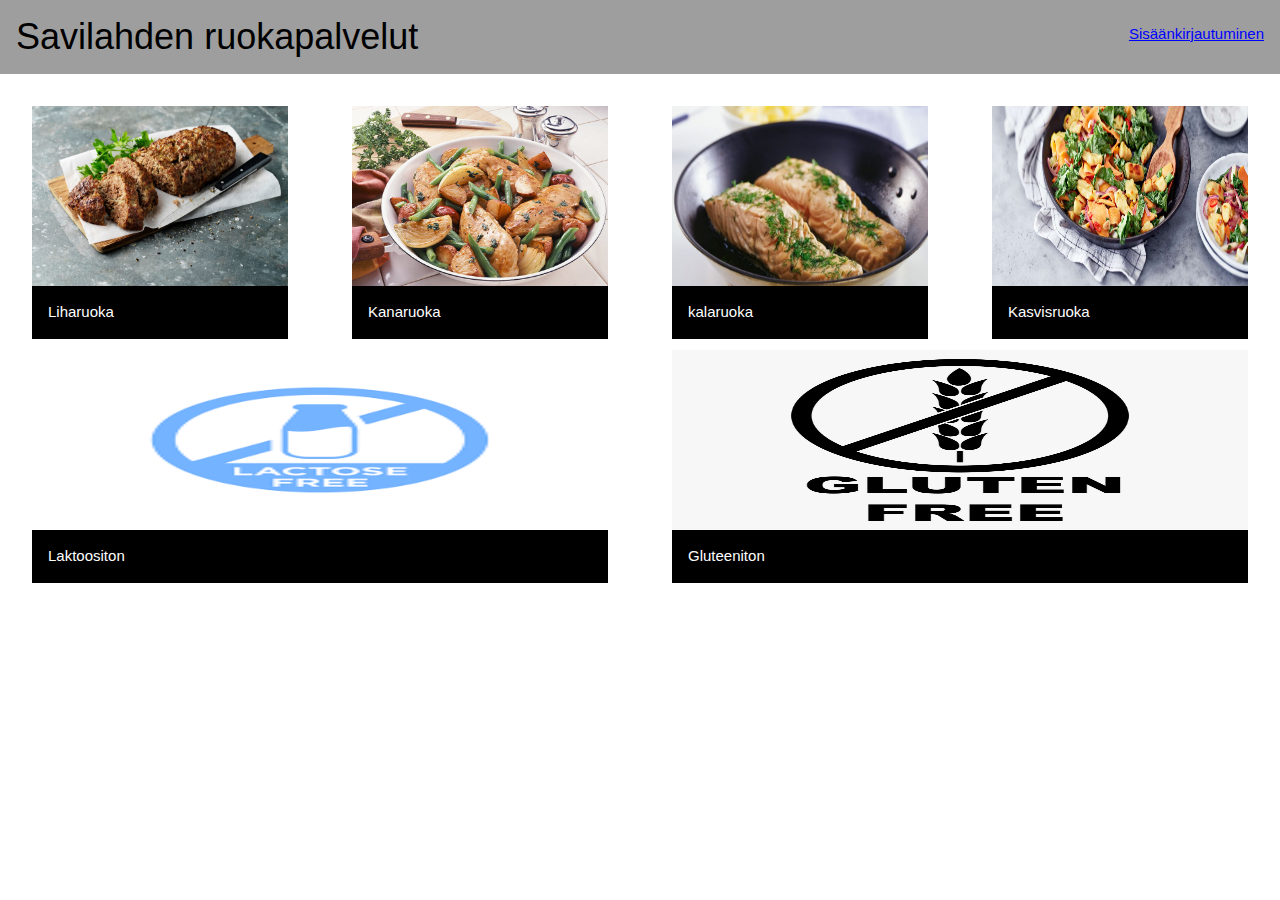
<file: lopputyo/index.html>
<!DOCTYPE html>
<html lang="en">
<head>
    <meta charset="UTF-8">
    <meta name="viewport" content="width=device-width, initial-scale=1.0">
    <link rel="stylesheet" href="https://www.w3schools.com/w3css/4/w3.css">
    <link rel="stylesheet" href="tyylit.css" type="text/css"/>
    <script src="https://ajax.googleapis.com/ajax/libs/jquery/3.1.1/jquery.min.js"></script>
    <title>Savilahden ruokapalvelut</title>
</head>
<body>
    <div class="w3-container w3-gray">
        <h1 style="display:inline-block;">Savilahden ruokapalvelut</h1>
        <a href="alasivut/admin.html" style="float:right; margin-top: 1.8%; color:blue;">Sisäänkirjautuminen</a>
    </div>
    
    <div style="float:left; width:20%; height:20%; margin:2.5%;">
    <a href="alasivut/liharuokasivu.html">     
    <img src="kuvat/lihakuva.png" alt="liharuoka" width="100%" height="100%">
    </a>  
    <div class="w3-container w3-black">
        <p>Liharuoka</p>
    </div>
    </div>  
    <div style="float:left; width:20%; height:20%;  margin:2.5%;"> 
        <a href="alasivut/kanaruokasivu.html"> 
        <img src="kuvat/kanaruoka.png" alt="kanaruoka" width="100%" height="100%">
        </a> 
        <div class="w3-container w3-black">
            <p>Kanaruoka</p>
        </div>
    </div>
    <div style="float:left; width:20%; height:20%; margin:2.5%;">
        <a href="alasivut/kalaruokasivu.html">
        <img src="kuvat/kalaruoka.png" alt="kalaruoka" width="100%" height="100%">
        </a>
        <div class="w3-container w3-black">
            <p>kalaruoka</p>
        </div>
    </div>
    <div style="float:left; width:20%; height:20%; margin:2.5%;"> 
        <a href="alasivut/kasvisruokasivu.html">
        <img src="kuvat/kasvisruoka.png" alt="kasvisruoka" width="100%" height="100%">
        </a>  
        <div class="w3-container w3-black">
            <p>Kasvisruoka</p>
        </div>
    </div>
    <div style="float:left; width:45%;height:20%; margin:2.5%;">
        <a href="alasivut/laktoositon.html">
            <img src="kuvat/laktoositon.png" alt="kasvisruoka" width="100%" height="100%">
            </a>  
            <div class="w3-container w3-black">
                <p>Laktoositon</p>
            </div>
    </div>
    <div style="float:left; width:45%;height:20%; margin:2.5%;">
        <a href="alasivut/gluteeniton.html">
            <img src="kuvat/gluteeniton.png" alt="kasvisruoka" width="100%" height="100%">
            </a>  
            <div class="w3-container w3-black">
                <p>Gluteeniton</p>
            </div>
    </div>
        
    <script src="script.js"></script>
</body>
</html>
</file>
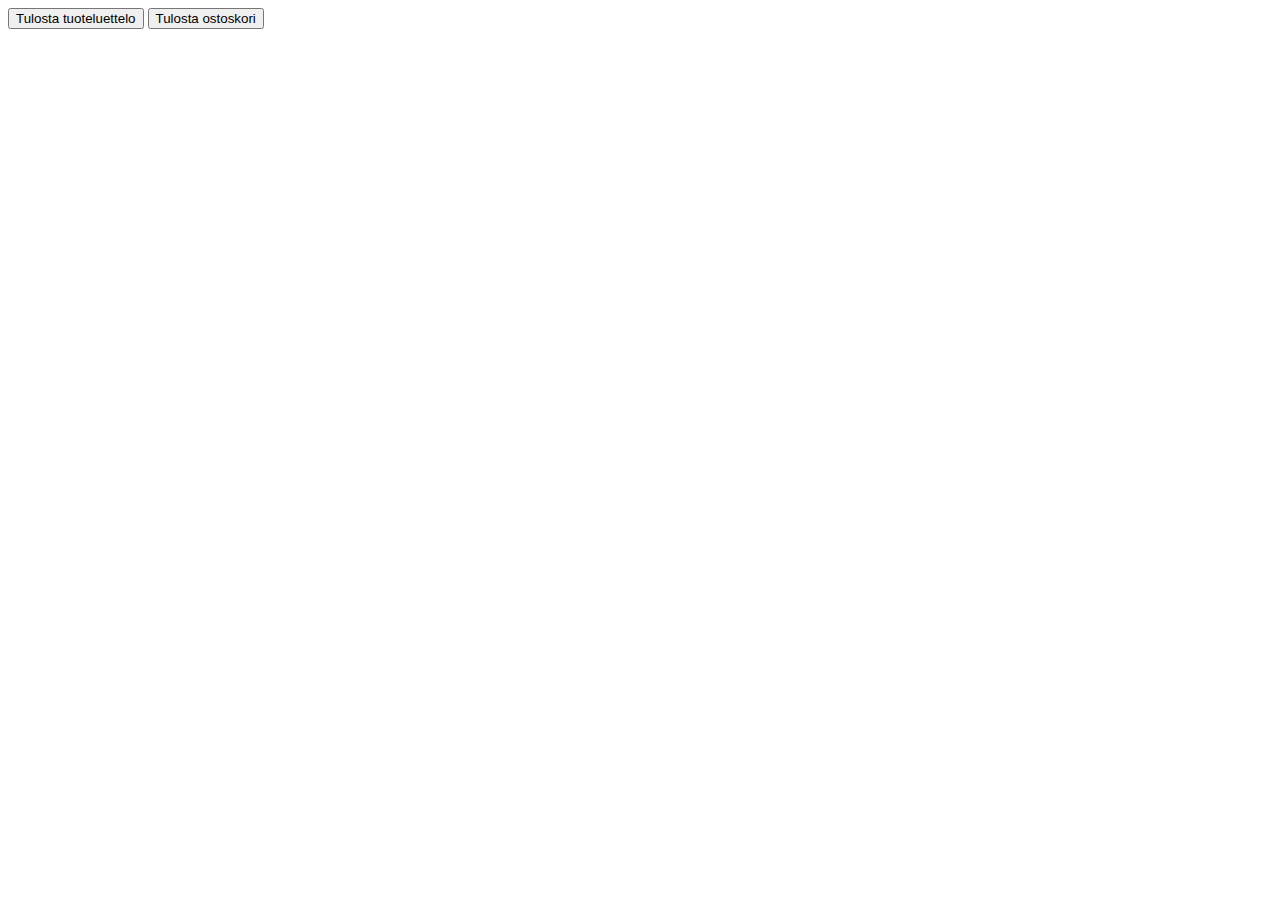
<file: lopputyo/ostoskori/ostoskori/index.html>
<!DOCTYPE html>
<html>
  <head>
  <meta name="viewport" content="width=device-width, initial-scale=1">
	<meta charset="utf-8"/>
	<script src="https://ajax.googleapis.com/ajax/libs/jquery/3.1.1/jquery.min.js"></script>
    <title>Ostoskori</title>
  </head>
  <body>  
	<button id="tulostaKaikki">Tulosta tuoteluettelo</button>
	<button id="tulostaOstoskori">Tulosta ostoskori</button>
	<br/><br/>
	<div id="tulostusAlue"></div>
	<script src="koodit.js"></script>
  </body>
</html>
</file>
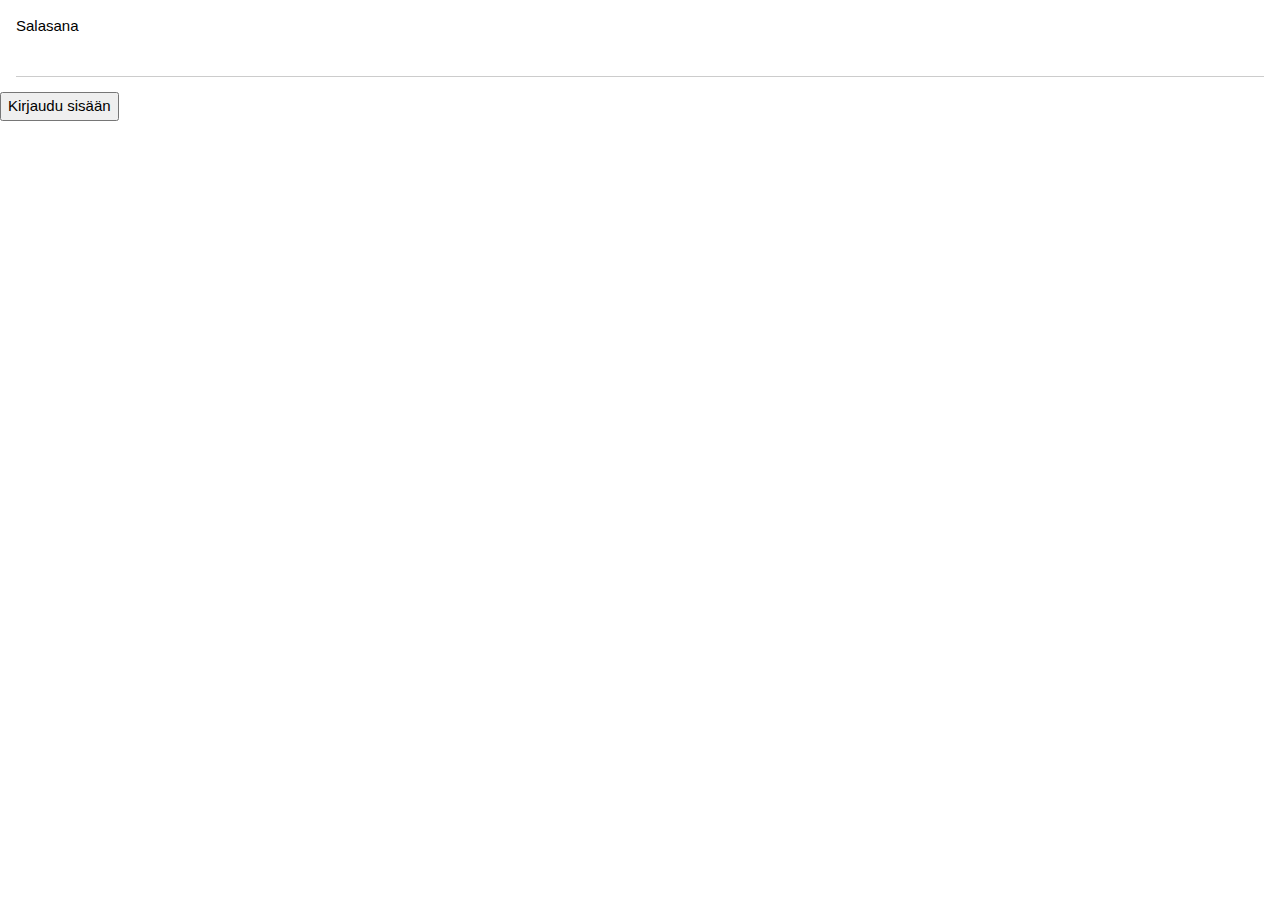
<file: lopputyo/alasivut/admin.html>
<!DOCTYPE html>
<html lang="en">
<head>
    <meta charset="UTF-8">
    <meta name="viewport" content="width=device-width, initial-scale=1.0">
    <link rel="stylesheet" href="https://www.w3schools.com/w3css/4/w3.css">
    <link rel="stylesheet" href="animation.css" type="text/css"/>
    <script src="https://ajax.googleapis.com/ajax/libs/jquery/3.1.1/jquery.min.js"></script>
    <title>Document</title>
</head>
<body>
    <form class="w3-container">
        <p>
        <label>Salasana</label>
        <input class="w3-input" id="salasana" type="password"></p>
        <p>
      </form>
      <button id="login">Kirjaudu sisään</button>
   <script src="login.js"></script> 
</body>
</html>
</file>
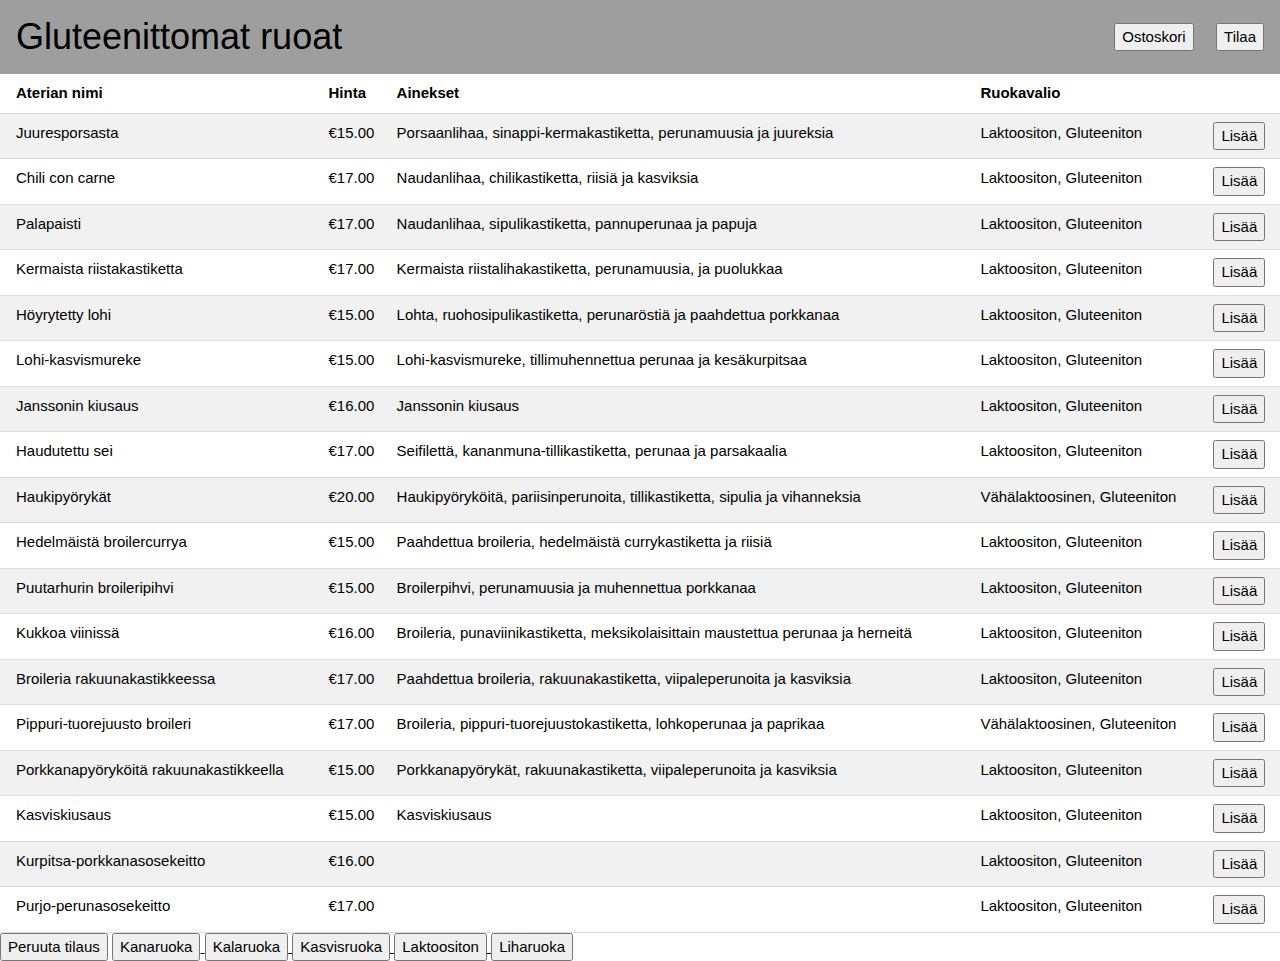
<file: lopputyo/alasivut/gluteeniton.html>
<!DOCTYPE html>
<html lang="en">
<head>
    <meta charset="UTF-8">
    <meta name="viewport" content="width=device-width, initial-scale=1.0">
    <link rel="stylesheet" href="https://www.w3schools.com/w3css/4/w3.css">
    <link rel="stylesheet" href="animation.css" type="text/css"/>
    <script src="https://ajax.googleapis.com/ajax/libs/jquery/3.1.1/jquery.min.js"></script>
    <title>Document</title>
</head>
<body id="Gluteeniton">
    <div class="w3-container w3-gray">
        <h1 style="display: inline-block">Gluteenittomat ruoat</h1>
        <a href="tilaussivu.html"><button class="linkki" style="float:right; margin-top:1.8%">Tilaa</button></a>
        <button id="ostos" style="float:right; margin-top:1.8%;  margin-right: 1.8%;">Ostoskori</button>
    </div>
    <div id="poyta">
        
    </div>
    <button id="peruuta">Peruuta tilaus</button>
    <a href="kanaruokasivu.html">
        <button class="linkki">Kanaruoka</button>
    </a>
    <a href="kalaruokasivu.html">
        <button class="linkki">Kalaruoka</button>
    </a>
    <a href="kasvisruokasivu.html">
        <button class="linkki">Kasvisruoka</button>
    </a>
    <a href="laktoositon.html">
        <button class="linkki">Laktoositon</button>
    </a>
    <a href="liharuokasivu.html">
        <button class="linkki">Liharuoka</button>
    </a>
    <footer id="ostostable">
        
    </footer>
    <script src="sivurakentaja.js"></script> 
    <script src="ostoskori.js"></script>
</body>
</html>
</file>
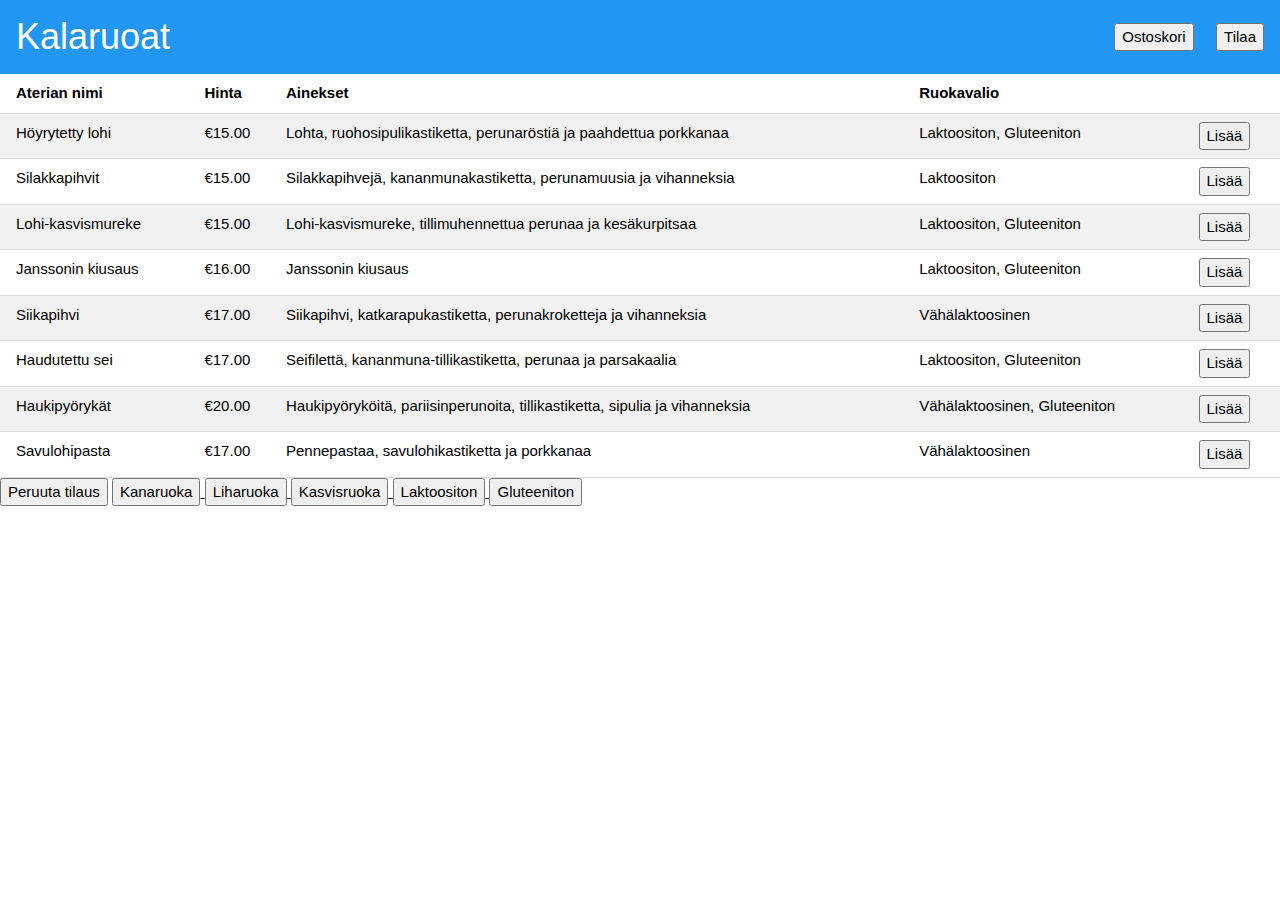
<file: lopputyo/alasivut/kalaruokasivu.html>
<!DOCTYPE html>
<html lang="en">
<head>
    <meta charset="UTF-8">
    <meta name="viewport" content="width=device-width, initial-scale=1.0">
    <link rel="stylesheet" href="https://www.w3schools.com/w3css/4/w3.css">
    <link rel="stylesheet" href="animation.css" type="text/css"/>
    <script src="https://ajax.googleapis.com/ajax/libs/jquery/3.1.1/jquery.min.js"></script>
    <title>Document</title>
</head>
<body id="kalat">
    <div class="w3-container w3-blue">
        <h1 style="display: inline-block">Kalaruoat</h1>
        <a href="tilaussivu.html"><button class="linkki" style="float:right; margin-top:1.8%">Tilaa</button></a>
        <button id="ostos" style="float:right; margin-top:1.8%;  margin-right: 1.8%;">Ostoskori</button>
    </div>
    <div id="poyta">
        
    </div>
    <button id="peruuta">Peruuta tilaus</button>
    <a href="kanaruokasivu.html">
        <button class="linkki">Kanaruoka</button>
    </a>
    <a href="liharuokasivu.html">
        <button class="linkki">Liharuoka</button>
    </a>
    <a href="kasvisruokasivu.html">
        <button class="linkki">Kasvisruoka</button>
    </a>
    <a href="laktoositon.html">
        <button class="linkki">Laktoositon</button>
    </a>
    <a href="gluteeniton.html">
        <button class="linkki">Gluteeniton</button>
    </a>
    <footer id="ostostable">
        
    </footer>
    <script src="sivurakentaja.js"></script> 
    <script src="ostoskori.js"></script>
</body>
</html>
</file>
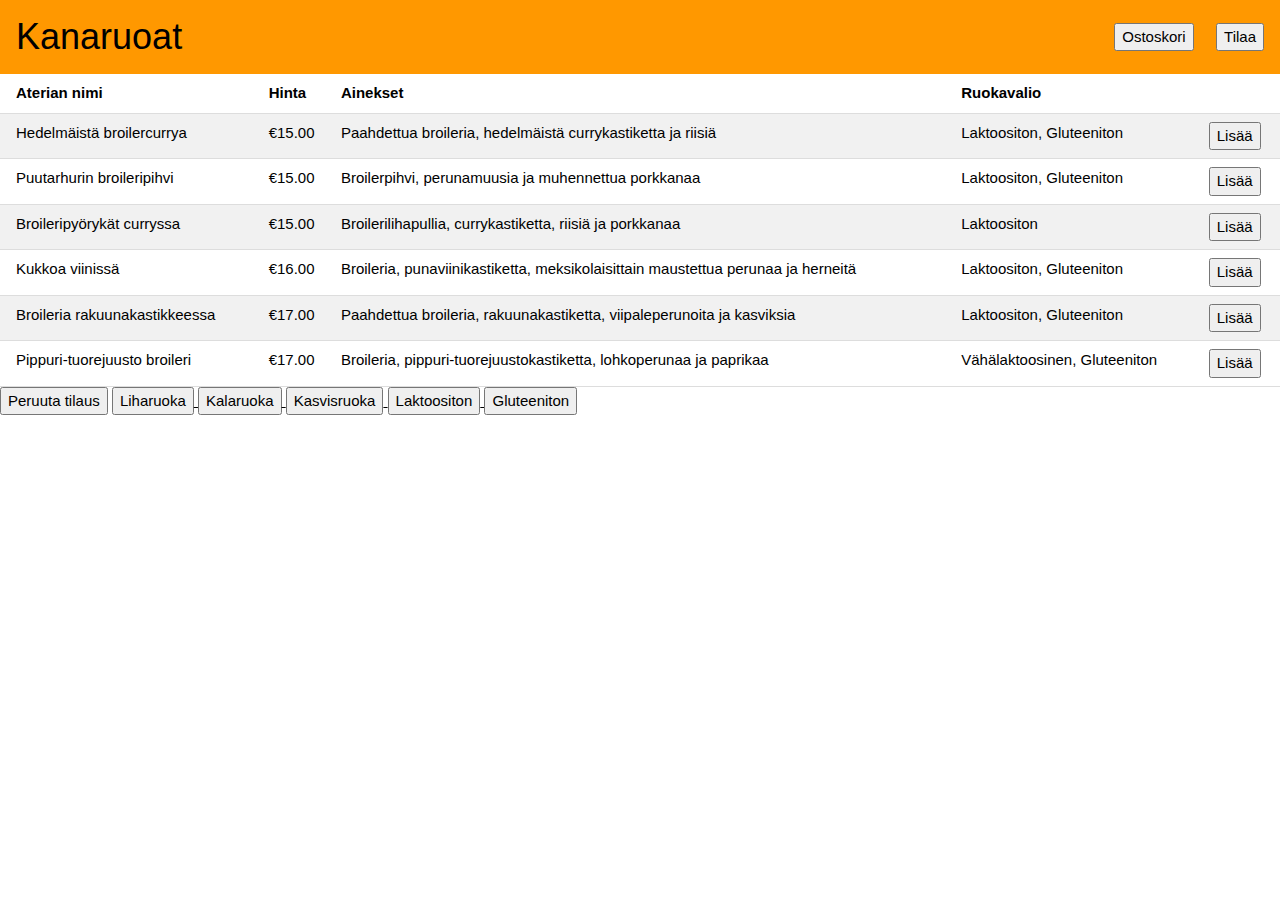
<file: lopputyo/alasivut/kanaruokasivu.html>
<!DOCTYPE html>
<html lang="en">
<head>
    <meta charset="UTF-8">
    <meta name="viewport" content="width=device-width, initial-scale=1.0">
    <link rel="stylesheet" href="https://www.w3schools.com/w3css/4/w3.css">
    <link rel="stylesheet" href="animation.css" type="text/css"/>
    <script src="https://ajax.googleapis.com/ajax/libs/jquery/3.1.1/jquery.min.js"></script>
    <title>Document</title>
</head>
<body id="kanat">
    <div class="w3-container w3-orange">
        <h1 style="display: inline-block">Kanaruoat</h1>
        <a href="tilaussivu.html"><button class="linkki" style="float:right; margin-top:1.8%">Tilaa</button></a>
        <button id="ostos" style="float:right; margin-top:1.8%;  margin-right: 1.8%;">Ostoskori</button>
    </div>
    <div id="poyta">
        
    </div>
    <button id="peruuta">Peruuta tilaus</button>
    <a href="liharuokasivu.html">
        <button class="linkki">Liharuoka</button>
    </a>
    <a href="kalaruokasivu.html">
        <button class="linkki">Kalaruoka</button>
    </a>
    <a href="kasvisruokasivu.html">
        <button class="linkki">Kasvisruoka</button>
    </a>
    <a href="laktoositon.html">
        <button class="linkki">Laktoositon</button>
    </a>
    <a href="gluteeniton.html">
        <button class="linkki">Gluteeniton</button>
    </a>
    <footer id="ostostable">
        
    </footer>
    <script src="sivurakentaja.js"></script> 
    <script src="ostoskori.js"></script>
</body>
</html>
</file>
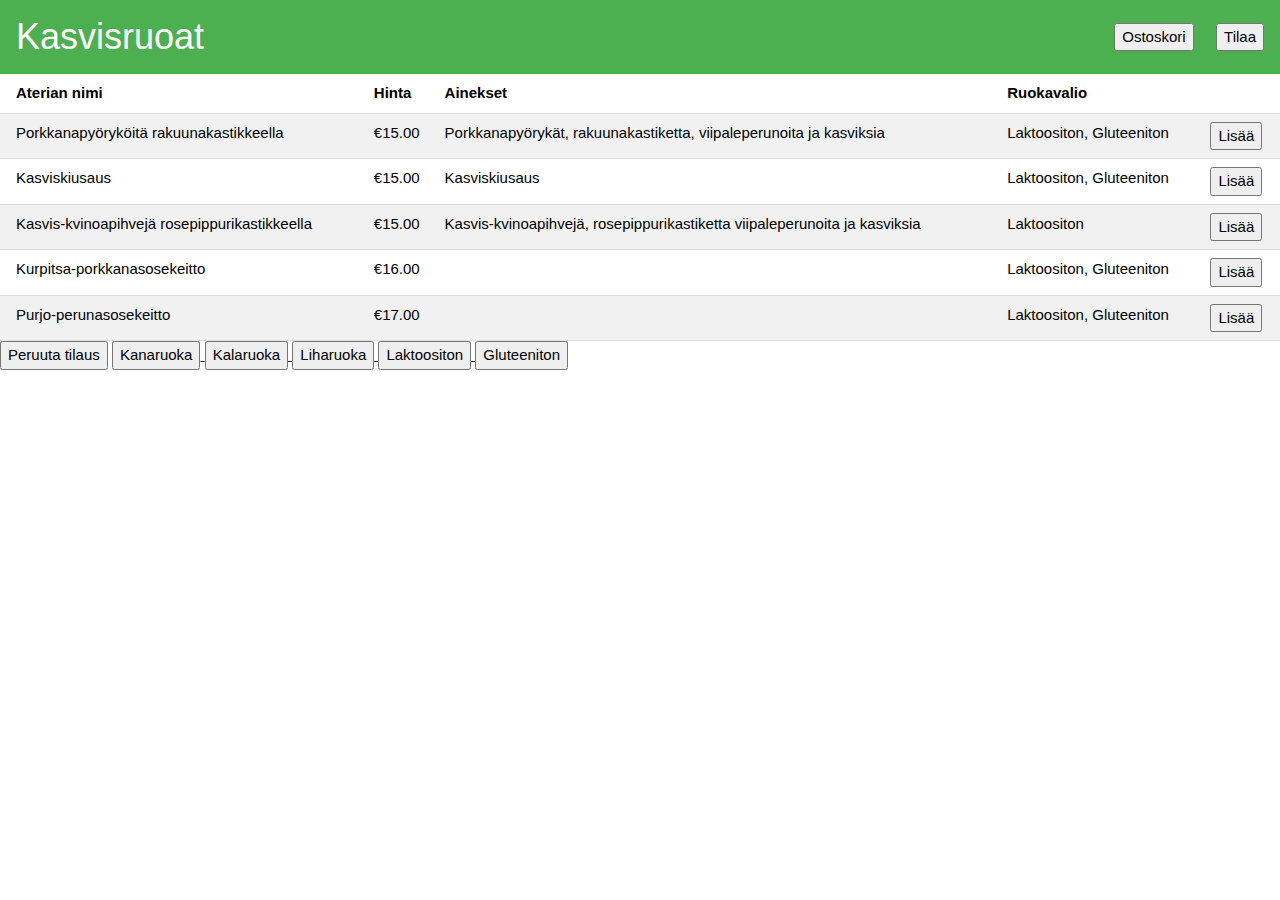
<file: lopputyo/alasivut/kasvisruokasivu.html>
<!DOCTYPE html>
<html lang="en">
<head>
    <meta charset="UTF-8">
    <meta name="viewport" content="width=device-width, initial-scale=1.0">
    <link rel="stylesheet" href="https://www.w3schools.com/w3css/4/w3.css">
    <link rel="stylesheet" href="animation.css" type="text/css"/>
    <script src="https://ajax.googleapis.com/ajax/libs/jquery/3.1.1/jquery.min.js"></script>
    <title>Document</title>
</head>
<body id="kasvit">
    <div class="w3-container w3-green">
        <h1 style="display: inline-block">Kasvisruoat</h1>
        <a href="tilaussivu.html"><button class="linkki" style="float:right; margin-top:1.8%">Tilaa</button></a>
        <button class="linkki" id="ostos" style="float:right; margin-top:1.8%; margin-right: 1.8%;">Ostoskori</button>
    </div>
    <div id="poyta">
        
    </div>
    <button id="peruuta">Peruuta tilaus</button>
    <a href="kanaruokasivu.html">
        <button class="linkki">Kanaruoka</button>
    </a>
    <a href="kalaruokasivu.html">
        <button class="linkki">Kalaruoka</button>
    </a>
    <a href="liharuokasivu.html">
        <button class="linkki">Liharuoka</button>
    </a>
    <a href="laktoositon.html">
        <button class="linkki">Laktoositon</button>
    </a>
    <a href="gluteeniton.html">
        <button class="linkki">Gluteeniton</button>
    </a>
    <footer id="ostostable">
        
    </footer>
   <script src="sivurakentaja.js"></script>
   <script src="ostoskori.js"></script>
</body>
</html>
</file>
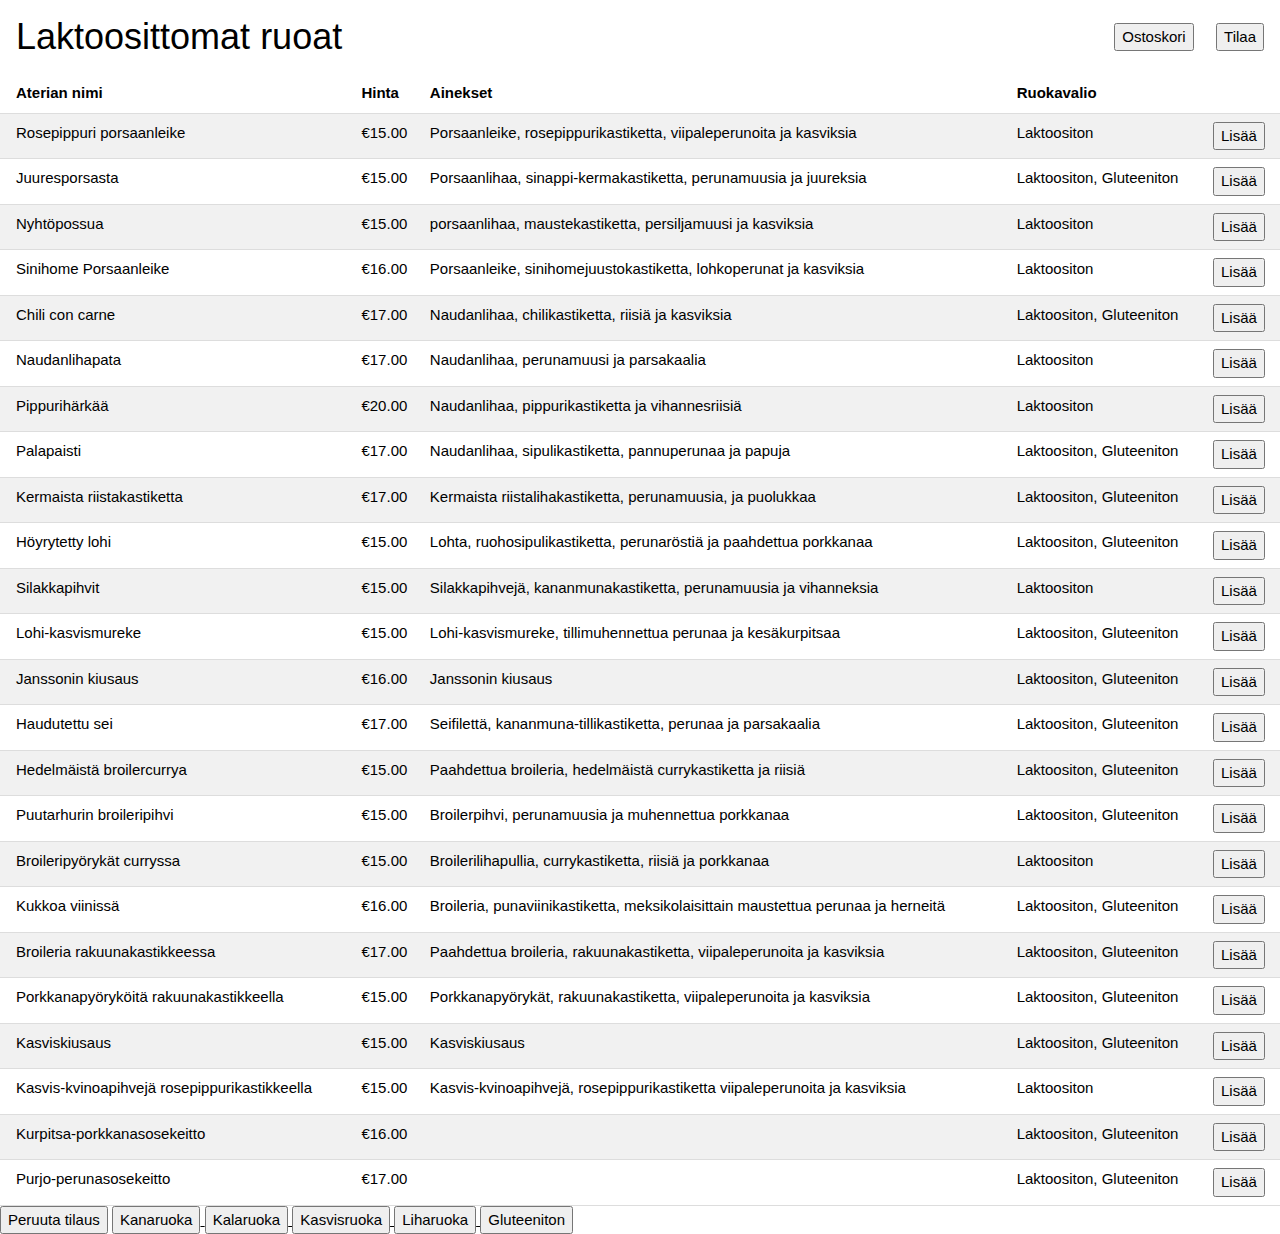
<file: lopputyo/alasivut/laktoositon.html>
<!DOCTYPE html>
<html lang="en">
<head>
    <meta charset="UTF-8">
    <meta name="viewport" content="width=device-width, initial-scale=1.0">
    <link rel="stylesheet" href="https://www.w3schools.com/w3css/4/w3.css">
    <link rel="stylesheet" href="animation.css" type="text/css"/>
    <script src="https://ajax.googleapis.com/ajax/libs/jquery/3.1.1/jquery.min.js"></script>
    <title>Document</title>
</head>
<body id="Laktoositon">
    <div class="w3-container w3-lightyellow">
        <h1 style="display: inline-block">Laktoosittomat ruoat</h1>
        <a href="tilaussivu.html"><button class="linkki" style="float:right; margin-top:1.8%">Tilaa</button></a>
        <button id="ostos" style="float:right; margin-top:1.8%;  margin-right: 1.8%;">Ostoskori</button>
    </div>
    <div id="poyta">
        
    </div>
    <button id="peruuta">Peruuta tilaus</button>
    <a href="kanaruokasivu.html">
        <button class="linkki">Kanaruoka</button>
    </a>
    <a href="kalaruokasivu.html">
        <button class="linkki">Kalaruoka</button>
    </a>
    <a href="kasvisruokasivu.html">
        <button class="linkki">Kasvisruoka</button>
    </a>
    <a href="liharuokasivu.html">
        <button class="linkki">Liharuoka</button>
    </a>
    <a href="gluteeniton.html">
        <button class="linkki">Gluteeniton</button>
    </a>
    <footer id="ostostable">
        
    </footer>
    <script src="sivurakentaja.js"></script> 
    <script src="ostoskori.js"></script>
</body>
</html>
</file>
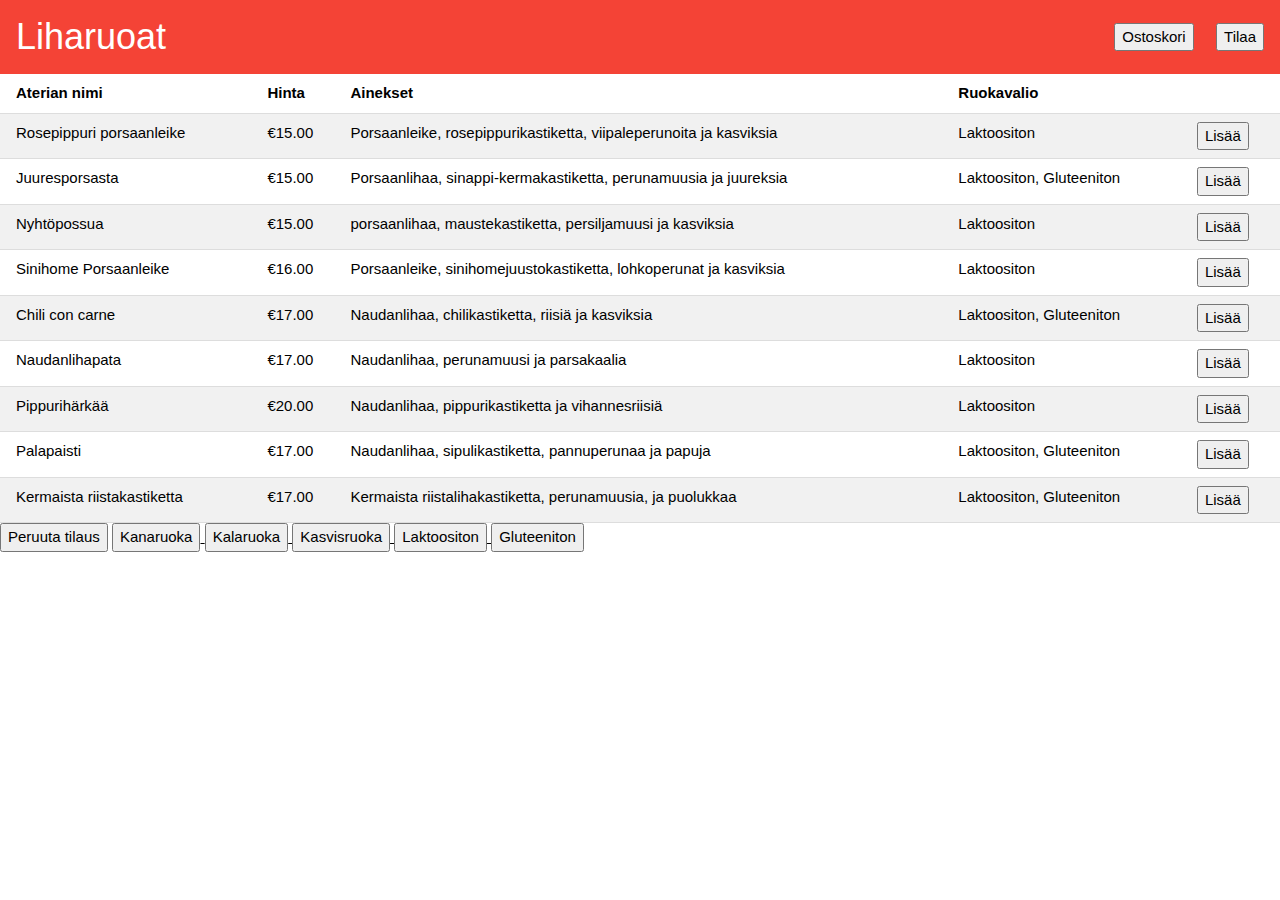
<file: lopputyo/alasivut/liharuokasivu.html>
<!DOCTYPE html>
<html lang="en">
<head>
    <meta charset="UTF-8">
    <meta name="viewport" content="width=device-width, initial-scale=1.0">
    <link rel="stylesheet" href="https://www.w3schools.com/w3css/4/w3.css">
    <link rel="stylesheet" href="animation.css" type="text/css"/>
    <script src="https://ajax.googleapis.com/ajax/libs/jquery/3.1.1/jquery.min.js"></script>
    <title>Document</title>
</head>
<body id="lihat">
    <div class="w3-container w3-red">
        <h1 style="display: inline-block">Liharuoat</h1>
        <a href="tilaussivu.html"><button class="linkki" style="float:right; margin-top:1.8%">Tilaa</button></a>
        <button id="ostos" style="float:right; margin-top:1.8%;  margin-right: 1.8%;">Ostoskori</button>
    </div>
    <div id="poyta">
        
    </div>
    <button id="peruuta">Peruuta tilaus</button>
    <a href="kanaruokasivu.html">
        <button class="linkki">Kanaruoka</button>
    </a>
    <a href="kalaruokasivu.html">
        <button class="linkki">Kalaruoka</button>
    </a>
    <a href="kasvisruokasivu.html">
        <button class="linkki">Kasvisruoka</button>
    </a>
    <a href="laktoositon.html">
        <button class="linkki">Laktoositon</button>
    </a>
    <a href="gluteeniton.html">
        <button class="linkki">Gluteeniton</button>
    </a>
    <footer id="ostostable">
        
    </footer>
    <script src="sivurakentaja.js"></script>
    <script src="ostoskori.js"></script> 
</body>
</html>
</file>
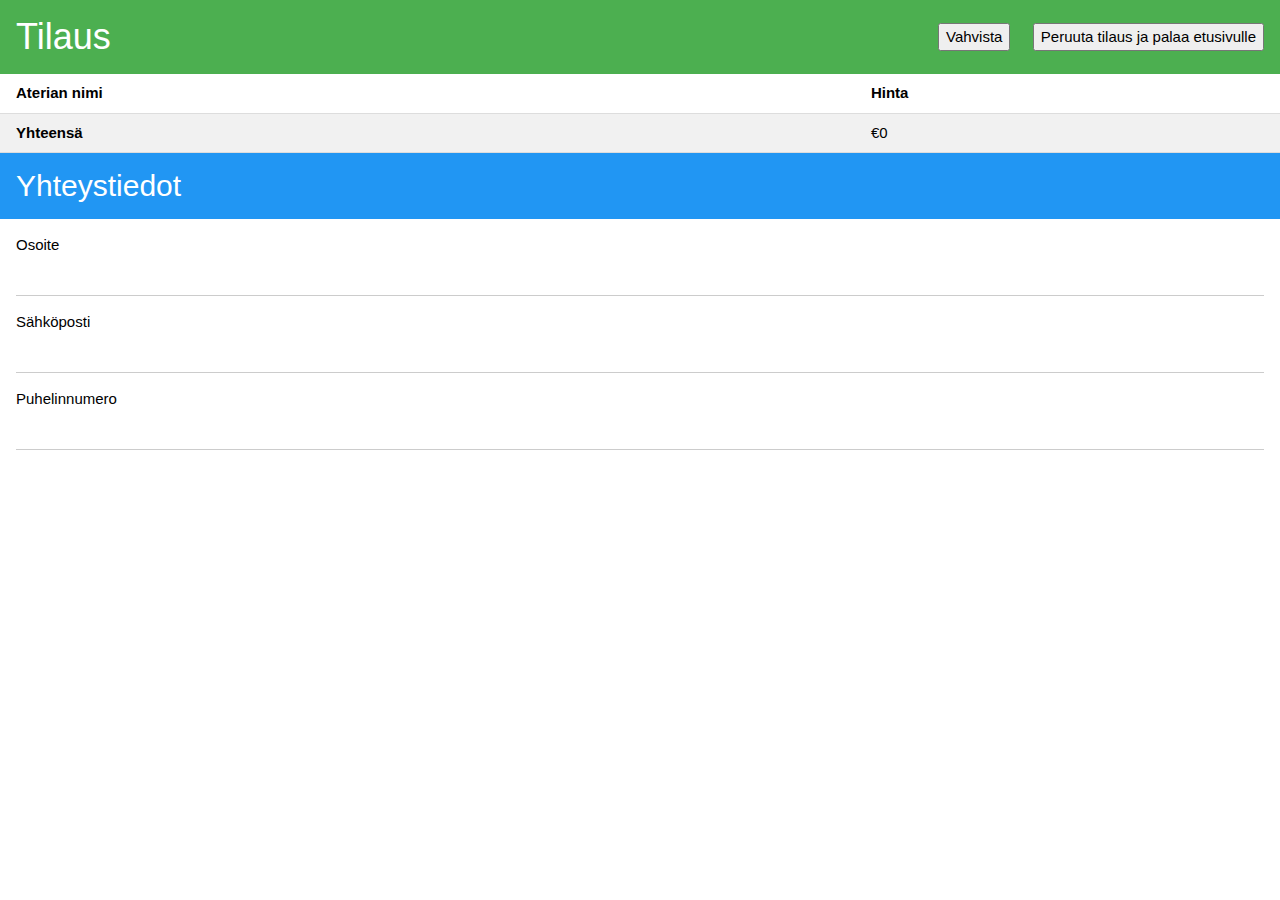
<file: lopputyo/alasivut/tilaussivu.html>
<!DOCTYPE html>
<html lang="en">
<head>
    <meta charset="UTF-8">
    <meta name="viewport" content="width=device-width, initial-scale=1.0">
    <link rel="stylesheet" href="https://www.w3schools.com/w3css/4/w3.css">
    <link rel="stylesheet" href="animation.css" type="text/css"/>
    <script src="https://ajax.googleapis.com/ajax/libs/jquery/3.1.1/jquery.min.js"></script>
    <title>Document</title>
</head>
<body>
    <div class="w3-container w3-green">
        <h1 style="display: inline-block">Tilaus</h1>
        <a href="../index.html" style="float:right; margin-top: 1.8%;"><button id="peruuta">Peruuta tilaus ja palaa etusivulle</button></a>
        <a href="../index.html" style="float:right; margin-top: 1.8%; margin-right: 1.8%;"><button id="peruuta2">Vahvista</button></a>
    </div>
    <div id="ostostable">

    </div>
    <div class="w3-container w3-blue">
        <h2>Yhteystiedot</h2>
      </div>
      
      <form class="w3-container">
        <p>
        <label>Osoite</label>
        <input class="w3-input" type="text"></p>
        <p>
        <label>Sähköposti</label>
        <input class="w3-input" type="text"></p>
        <p>
        <label>Puhelinnumero</label>
        <input class="w3-input" type="text"></p>
      </form>
    <script src="ostoskori.js"></script>
    <script src="tilausjs.js"></script>
</body>
</html>
</file>
<file: lopputyo/tyylit.css>
html,body{
    width:100%;
    height:100%;
}
img{
    height: 100%;
    width: 100%;
}
</file>
<file: lopputyo/alasivut/animation.css>
html, body{
    height:100%;
}

.invistilhover{
    width:100%;
    height:50vh;
    position: relative;
    animation-name: showtable;
    animation-duration: 5s;
}

.hide{
    width:100%;
    height:50vh;
    position: relative;
    display:none;
    animation-name: hidetable;
    animation-duration: 5s;
}


@keyframes showtable{
    0% {bottom: -50%;}
    100% {bottom: 0%;}
}

@keyframes hidetable{
    0% {bottom: 0%}
    100% {bottom: -50%}
}
</file>
